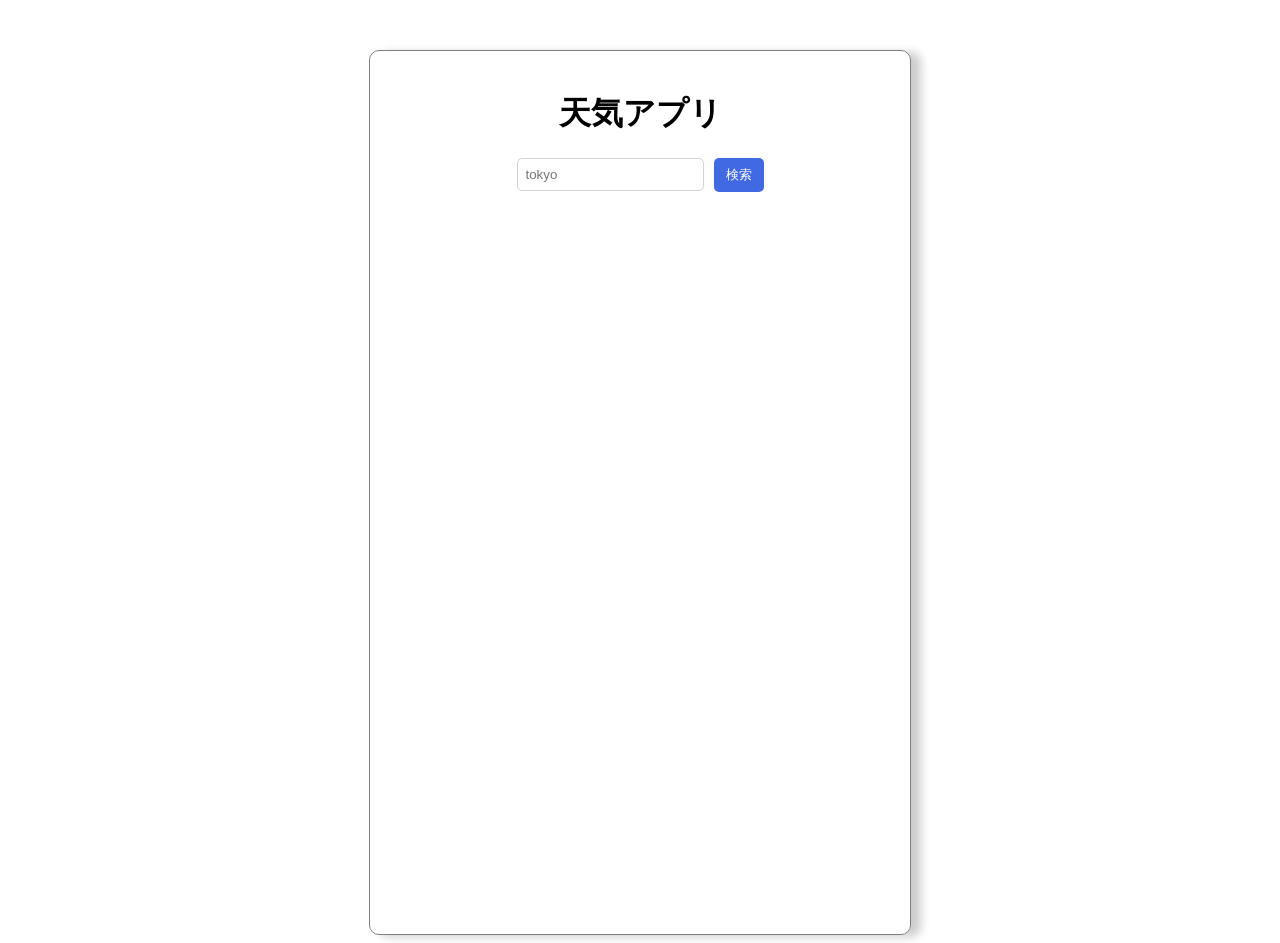
<file: index.html>
<!DOCTYPE html>
<html lang="ja">
<head>

    <meta charset="UTF-8">
    <meta name="viewport" content="width=device-width, initial-scale=1.0">
    <link rel="stylesheet" href="style.css">
    <title>天気アプリ</title>

</head>

<body>

<div class="container">

    <h1>天気アプリ</h1>

    <div class="search-area">

        <input id="city" placeholder="tokyo">
        <button id="searchBtn">検索</button>

    </div>

    <h2 id="cityName"></h2>
    <p id="temp"></p>
    <p id="weather"></p>

<br>
<br>
<br><br><br><br><br><br><br><br><br><br><br><br><br><br><br><br><br><br><br><br><br><br><br><br><br><br><br><br><br><br><br><br><br><br><br><br><br>
</div>

<script src="main.js"></script>

</body>
</html>
</file>
<file: style.css>
body{
    text-align : center;
    font-family: sans-serif;
    margin-top: 50px;
}

input{
    padding : 8px;
    border: 1px solid lightgray;
    border-radius: 5px;
}

button{
    padding: 8px 12px;
    border: none;
    border-radius: 5px;

    color:white;
    background-color: royalblue;
}

button:hover{
    background-color: dodgerblue;
    transition: 0.3s;
}

#cityName,
#temp,
#weather{
    margin-top : 10px;
    font-size : 20px;
}

.container{
    max-width : 500px;
    width : 90%;
    margin : 0 auto;
    padding : 20px;
    border : 1px solid gray;

    border-radius: 10px;
    box-shadow: 10px 2px 10px rgba(0,0,0,0.2);
}   

.search-area{

    display : flex;
    justify-content : center;
    align-items: center;
    gap : 10px;

}

@media (max-width: 600px){

    .search-area{
        display: flex;
        flex-direction: column;
    }
}
</file>
